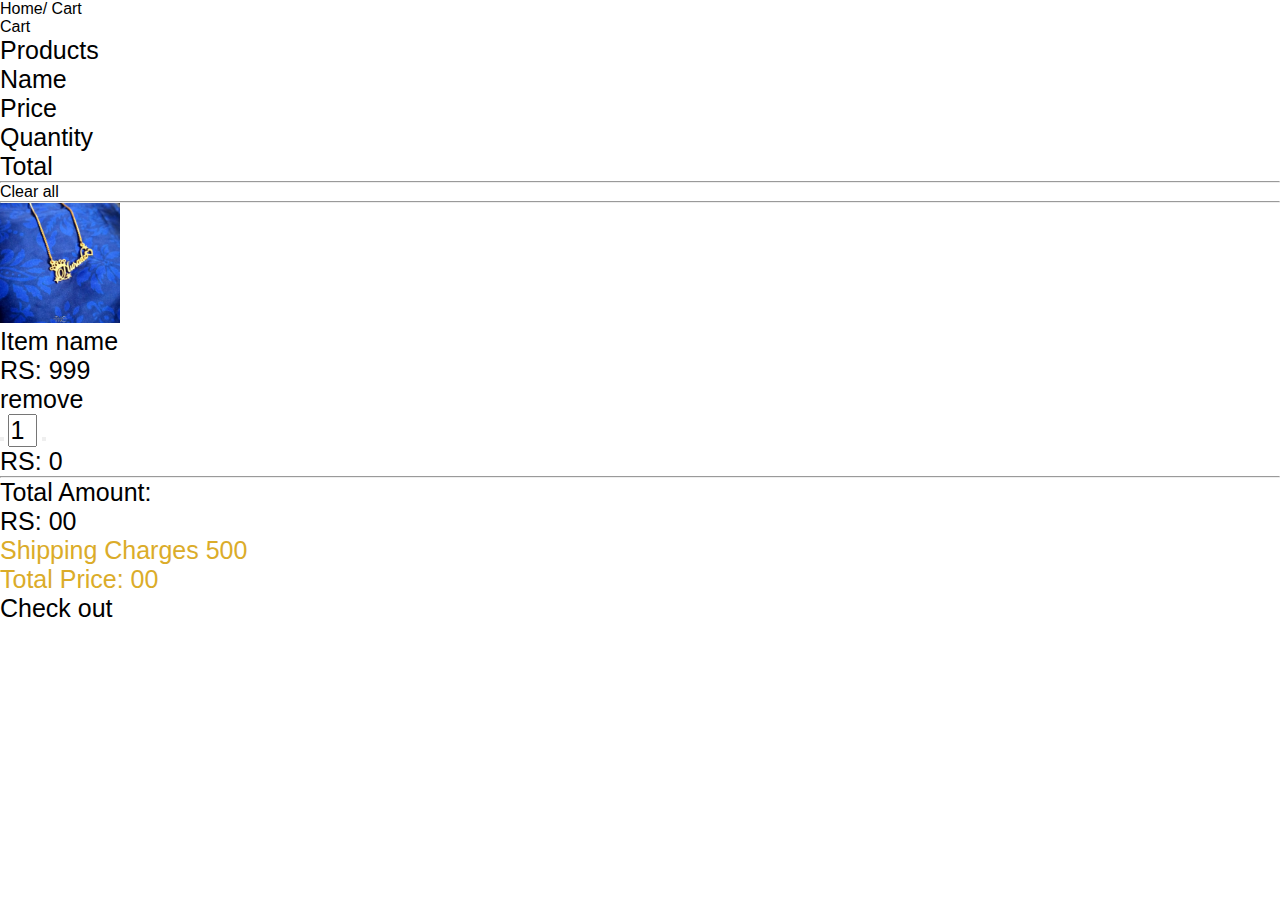
<file: Talha's Work/public/pages/addtocart/addtocart.html>
<!doctype html>
<html lang="en">

<head>
    <!-- Required meta tags -->
    <meta charset="utf-8">
    <meta name="viewport" content="width=device-width, initial-scale=1">

    <!-- Bootstrap CSS -->
    <link href="https://cdn.jsdelivr.net/npm/bootstrap@5.1.3/dist/css/bootstrap.min.css" rel="stylesheet" integrity="sha384-1BmE4kWBq78iYhFldvKuhfTAU6auU8tT94WrHftjDbrCEXSU1oBoqyl2QvZ6jIW3" crossorigin="anonymous">
    <link rel="stylesheet" href="https://pro.fontawesome.com/releases/v5.10.0/css/all.css" integrity="sha384-AYmEC3Yw5cVb3ZcuHtOA93w35dYTsvhLPVnYs9eStHfGJvOvKxVfELGroGkvsg+p" crossorigin="anonymous" />
    <!-- <link rel="preconnect" href="https://fonts.googleapis.com"> -->
    <!-- <link rel="preconnect" href="https://fonts.gstatic.com" crossorigin> -->
    <link href="https://fonts.googleapis.com/css2?family=Shippori+Antique+B1&display=swap" rel="stylesheet">

    <link rel="stylesheet" href="../../style.css ">

    <title> The Name Collection </title>
</head>

<body>

    <div class="container p-2 mx-auto py-3" id="add">
        <div class="row p-0 m-1">
            <div class="text-center fw-bold fs-4 text-danger"><span onclick="location.href = '../../index.html'" class="text-dark">Home/</span> Cart</div>
            <div class="text-center text-primary fw-bold fs-1 py-3"><i class="fab fa-opencart px-2"></i>Cart</div>
            <div class="col-3">
                <div class="text-center headText text-primary">Products</div>
            </div>
            <div class="col-2">
                <div class="text-center headText text-primary">Name</div>
            </div>
            <div class="col-2">
                <div class="text-center headText text-primary">Price</div>
            </div>
            <div class="col-2">
                <div class="text-center headText text-primary">Quantity</div>
            </div>
            <div class="col-3">
                <div class="text-center headText text-primary">Total</div>
            </div>
            <hr class="my-2 text-primary">
        </div>
        <div class="row">
            <div onclick="clearall()" class="text-end text-warning"><span><i class="fas fa-times"></i></span> Clear all </div>
            <hr>
            <div class="col-3">
                <img class="w-100" height="120px" src="../imgs/images/Necklace12.jpeg" alt="">
            </div>
            <div class="col-2">
                <div class="text-center headText py-4">Item name</div>

            </div>
            <div class="col-2">
                <div class="text-center headText py-4">RS: <span id="itemprice">999</span></div>

                <div class="text-center headText text-secondary" onclick="removeitem()"> <span><i class="fas fa-trash-alt px-1 txcolor"></i></span>remove</div>
            </div>
            <div class="col-2">
                <div class="py-4">
                    <button class="headText" onclick="decreaseNumber('textbox','itemprice')"><i class="fas fa-minus px-1"></i></button>
                    <input type="text" class="text-center headText" style="width: 25px;" value="1" id="textbox">
                    <button class="headText" onclick="increaseNumber('textbox','itemprice')"><i class="fas fa-plus px-1"></i></button>
                </div>
                <div id="err" class="text-danger fs-6"></div>
            </div>
            <div class="col-2">
                <div class="text-center headText py-4">RS: <span id="product_total_amt">0</span></div>
            </div>
            <hr class="my-2">
        </div>


    </div>
    <div class="d-flex justify-content-between px-5 mx-auto">
        <div class="fw-bold headText"> Total Amount:</div>
        <div class="fw-bold headText">RS: <span id="products_total_amt">00</span></div>

    </div>
    <div class="fixed-bottom bg-success p-2 mx-auto">
        <div class="d-flex justify-content-between">
            <div class="txcolor headText fw-bold">Shipping Charges <span id="shipping_charges">500</span></div>
            <div class="txcolor headText fw-bold">Total Price: <span id="total_cart_amt">00</span></div>
            <div class="btn btn-warning headText text-white fw-bold" onclick="checkout()">Check out</div>

        </div>
    </div>



    <script src="addtocart.js"></script>




</body>


</html>
</file>
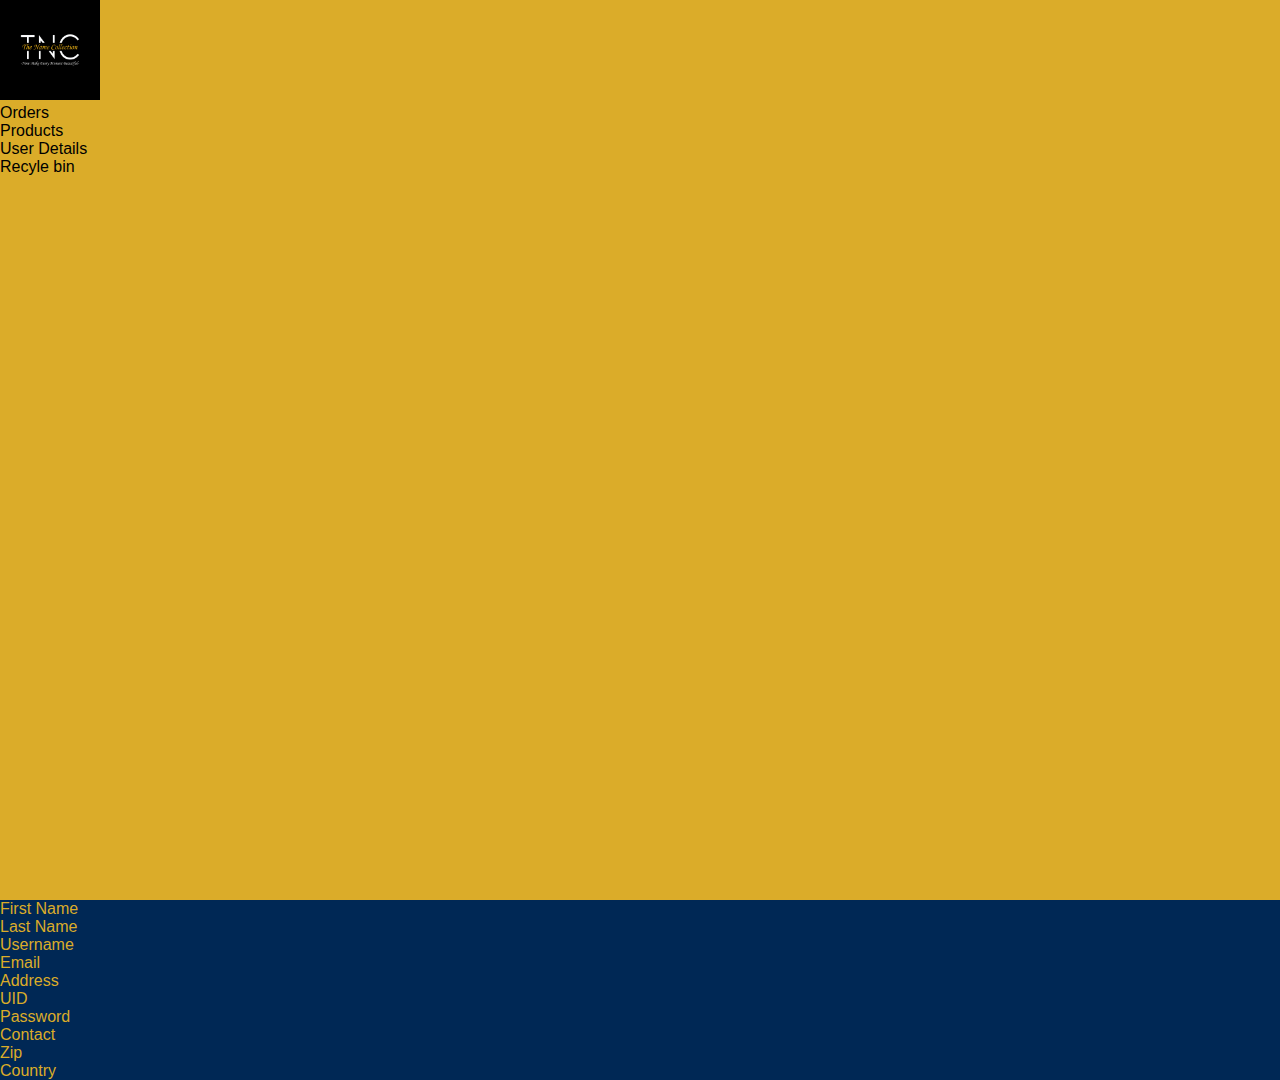
<file: Talha's Work/public/pages/admin/userdetail.html>
<!doctype html>
<html lang="en">

<head>
    <!-- Required meta tags -->
    <meta charset="utf-8">
    <meta name="viewport" content="width=device-width, initial-scale=1">

    <!-- Bootstrap CSS -->
    <link href="https://cdn.jsdelivr.net/npm/bootstrap@5.1.3/dist/css/bootstrap.min.css" rel="stylesheet" integrity="sha384-1BmE4kWBq78iYhFldvKuhfTAU6auU8tT94WrHftjDbrCEXSU1oBoqyl2QvZ6jIW3" crossorigin="anonymous">
    <link rel="stylesheet" href="https://pro.fontawesome.com/releases/v5.10.0/css/all.css" integrity="sha384-AYmEC3Yw5cVb3ZcuHtOA93w35dYTsvhLPVnYs9eStHfGJvOvKxVfELGroGkvsg+p" crossorigin="anonymous" />
    <link rel="preconnect" href="https://fonts.googleapis.com">
    <!-- <link rel="preconnect" href="https://fonts.gstatic.com" crossorigin> -->
    <!-- <link href="https://fonts.googleapis.com/css2?family=Shippori+Antique+B1&display=swap" rel="stylesheet"> -->
    <link rel="stylesheet" href="https://pro.fontawesome.com/releases/v5.10.0/css/all.css" integrity="sha384-AYmEC3Yw5cVb3ZcuHtOA93w35dYTsvhLPVnYs9eStHfGJvOvKxVfELGroGkvsg+p" crossorigin="anonymous" />
    <link rel="stylesheet" href="../../style.css">

    <title> The Name Collection </title>
</head>

<body style="background-color: #002855;">


    <div class="row p-0 m-0">
        <div style="height: 100vh; overflow-y: auto; overflow-x: hidden" class="col-md-2 bglight ">
            <div class=" d-flex flex-column flex-wrap justify-content-center">
                <div class="py-5 text-center"><img src=" ../imgs/images/logo1.jpeg" width="100px" alt=""></div>
                <div id="admin" onclick="location.assign('admin.html')" class="nav-link active fw-bolder py-3"><span class="text-dark"> <i class="fab fa-first-order"></i></span > Orders</div>
                    <!-- <div class="nav-link fw-bold py-3"> </div> -->
                    <div id="adminproducts" onclick="location.assign('adminproduct.html')" class="nav-link fw-bold py-3"><span class="text-dark"> <i class="fab fa-product-hunt"></i></span> Products</div>
                <div id="userdetails" class="nav-link fw-bold py-3"><span class="text-dark"> <i class="fal fa-users-crown"></i></span> User Details</div>
                <div id="recylebin" onclick="location.assign('recylebin.html')" class="nav-link fw-bold py-3"><span class="text-dark"> <i class="fal fa-trash-alt"></i></span> Recyle bin</div>


            </div>
        </div>
        <div class="col-md-10 py-2">
            <div class=" txcolor shadow mx-5 rounded" id="userdetails">
                <!-- <div class="p-2 px-4 fs-3 d-flex justify-content-between">

                    <div><i class="fal fa-file-edit"></i></div>
                    <div><i class="far fa-times"></i></div>
                </div> -->
                <div class="p-3">
                    <div class="d-flex flex-wrap justify-content-between fs-4">
                        <div class="py-2"><i class="fal fa-user"></i> <span id="fname">First Name</span></div>
                        <div class="py-2"><i class="fal fa-user"></i><span id="lname">Last Name</span></div>
                    </div>
                    <div class="d-flex flex-wrap justify-content-between fs-4">
                        <div class="py-2"><i class="fal fa-user"></i> <span id="uname">Username</span></div>
                        <div class="py-2"><i class="fal fa-envelope"></i> <span id="Email">Email</span></div>
                    </div>

                    <div class="d-flex flex-wrap justify-content-between fs-4">

                        <div class="py-2"><i class="fas fa-map-marker-alt"></i> <span id="address">Address</span> </div>
                        <div class="py-2"><i class="fab fa-pinterest"></i> <span id="uid">UID</span> </div>
                    </div>
                    <div class="d-flex flex-wrap justify-content-between fs-4">

                        <div class="py-2"> <i class="fad fa-lock-alt"></i> <span id="password">Password</span> </div>
                        <div class="py-2"><i class=" fal fa-bookmark "></i> <span id="contact">Contact</span></div>
                    </div>
                    <div class="d-flex flex-wrap justify-content-between fs-4 ">

                        <div class="py-2 "><i class="fal fa-globe-asia "></i> <span id="zip">Zip</span></div>
                        <div class="py-2 "><i class="fad fa-flag "></i> <span id="country">Country</span></div>
                    </div>

                </div>
            </div>


        </div>


    </div>







    <script src="https://cdn.jsdelivr.net/npm/bootstrap@5.1.3/dist/js/bootstrap.bundle.min.js " integrity="sha384-ka7Sk0Gln4gmtz2MlQnikT1wXgYsOg+OMhuP+IlRH9sENBO0LRn5q+8nbTov4+1p " crossorigin="anonymous "></script>
    <script type="module " src="userdetail.js"></script>

</body>


</html>
</file>
<file: Talha's Work/public/style.css>
* {
    padding: 0px;
    margin: 0px;
    font-family: Arial, Helvetica, sans-serif;
    cursor: pointer;
}

.bglight {
    background-color: #dbac29;
}

.txcolor {
    color: #dbac29;
}

.search-bar,
.search-bar:focus,
.search-bar::placeholder {
    background: transparent;
    border: none;
    box-shadow: none;
    font-size: 20px;
    color: #dbac29;
}

.mainbody {
    background-image: url("[data-uri]");
    background-repeat: no-repeat;
    background-size: cover;
}

.productmain {
    background-image: url("https://i.pinimg.com/550x/48/b1/af/48b1afb72c4a89aebc663de6b6f77379.jpg");
    background-repeat: no-repeat;
    background-size: cover;
}

.text_title {
    font-family: Caveat, cursive;
}

#log-in,
#sign-up {
    display: none;
}

a {
    text-decoration: none;
    color: black;
}

.btn,
input,
.btn:focus,
input:active {
    box-shadow: none;
}

.cards {
    background-image: linear-gradient(#eca400, #03071e, #03071e, #03071e, #03071e, #eca400);
    color: white;
    border-radius: 10px;
    transform: rotate(0);
    transition: transform 4s;
    transform-origin: center;
}

.cards:hover,
.cards:focus {
    transform: rotate(360deg);
}

.transforms {
    transform: translate(0, 0);
    transition: transform 2s;
    transform-origin: left top;
}

.transforms:hover,
.transforms:focus {
    transform: translate(50px, 50px);
}

.adds {
    transform: translate(0, 0);
    transition: transform 2s;
    transform-origin: left top;
}

.adds:hover,
.adds:focus {
    width: 100%;
    transform: translate(-50px, 0px);
}

.whatsapp {
    position: absolute;
    left: 5px;
    bottom: 10px;
}

.card-title {
    font-weight: bold;
}

input:focus,
input {
    outline: none;
    box-shadow: none;
}

#bottomsmall {
    display: none;
}

.headText {
    font-size: 25px;
}

@media screen and (max-width: 480px) {
    .card-title,
    .card-text,
    .btn {
        font-size: x-small;
    }
    .logos {
        display: none;
    }
    .card_text {
        font-size: 8px;
    }
    #bottomline {
        display: none;
    }
    #bottomsmall {
        display: block;
    }
    .headText {
        font-size: 12px;
    }
}
</file>
